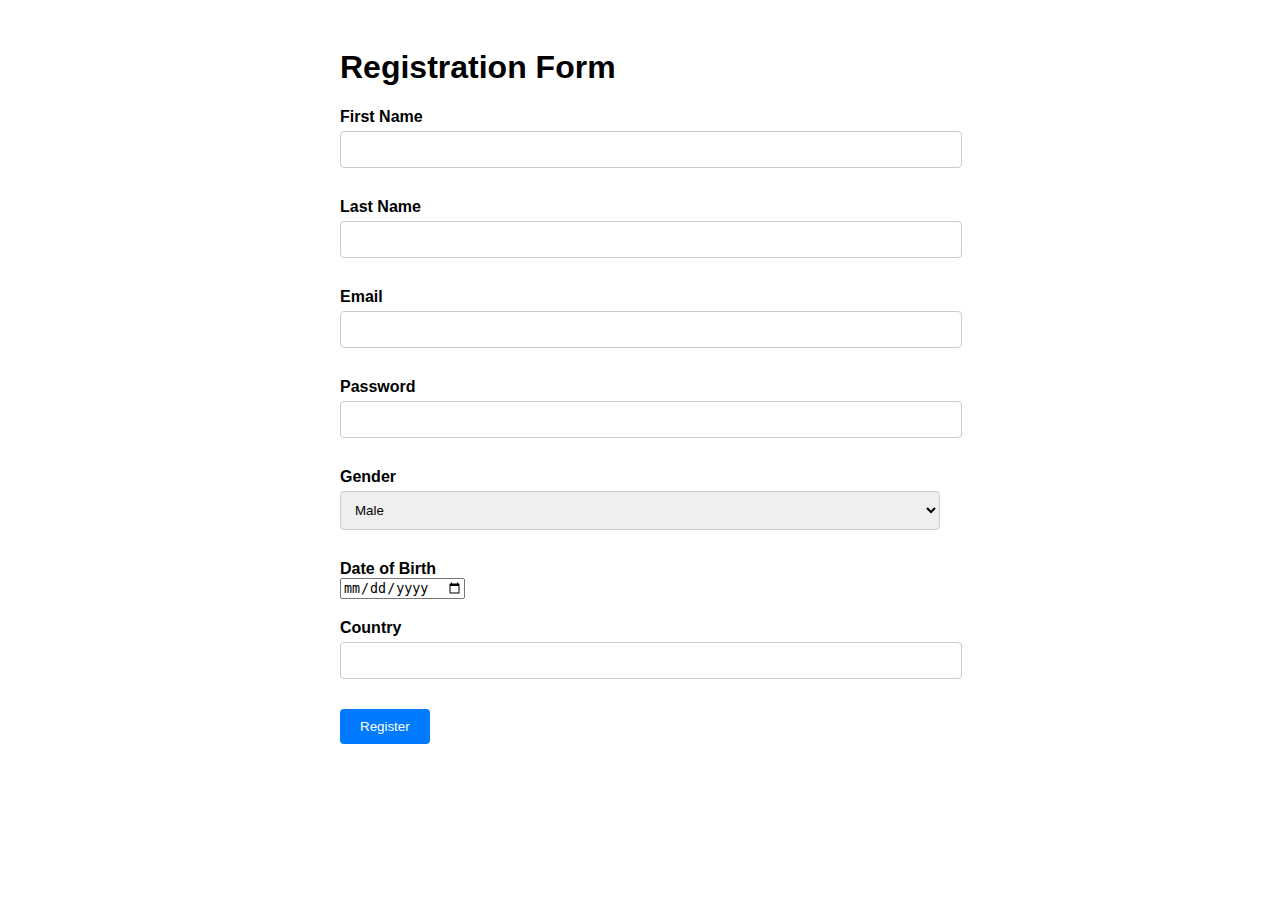
<file: Page1.html>
<!DOCTYPE html>
<html>
<head>
    <meta charset="UTF-8">
    <title>Registration Page</title>
    <style>
        body {
            font-family: Arial, sans-serif;
        }

        .container {
            max-width: 600px;
            margin: 0 auto;
            padding: 20px;
        }

        .form-group {
            margin-bottom: 20px;
        }

        label {
            display: block;
            font-weight: bold;
        }

        input[type="text"],
        input[type="email"],
        input[type="password"],
        select {
            width: 100%;
            padding: 10px;
            margin-top: 5px;
            margin-bottom: 10px;
            border: 1px solid #ccc;
            border-radius: 4px;
        }

        button {
            background-color: #007BFF;
            color: #fff;
            padding: 10px 20px;
            border: none;
            border-radius: 4px;
            cursor: pointer;
        }

        button:hover {
            background-color: #0056b3;
        }
    </style>
</head>
<body>
    <div class="container">
        <h1>Registration Form</h1>
        <form action="submit_registration.php" method="post">
            <div class="form-group">
                <label for="firstname">First Name</label>
                <input type="text" id="firstname" name="firstname" required>
            </div>
            <div class="form-group">
                <label for="lastname">Last Name</label>
                <input type="text" id="lastname" name="lastname" required>
            </div>
            <div class="form-group">
                <label for="email">Email</label>
                <input type="email" id="email" name="email" required>
            </div>
            <div class="form-group">
                <label for="password">Password</label>
                <input type="password" id="password" name="password" required>
            </div>
            <div class="form-group">
                <label for="gender">Gender</label>
                <select id="gender" name="gender">
                    <option value="male">Male</option>
                    <option value="female">Female</option>
                    <option value="other">Other</option>
                </select>
            </div>
            <div class="form-group">
                <label for="birthdate">Date of Birth</label>
                <input type="date" id="birthdate" name="birthdate">
            </div>
            <div class="form-group">
                <label for="country">Country</label>
                <input type="text" id="country" name="country">
            </div>
            <button type="submit">Register</button>
        </form>
    </div>
</body>
</html>
</file>
